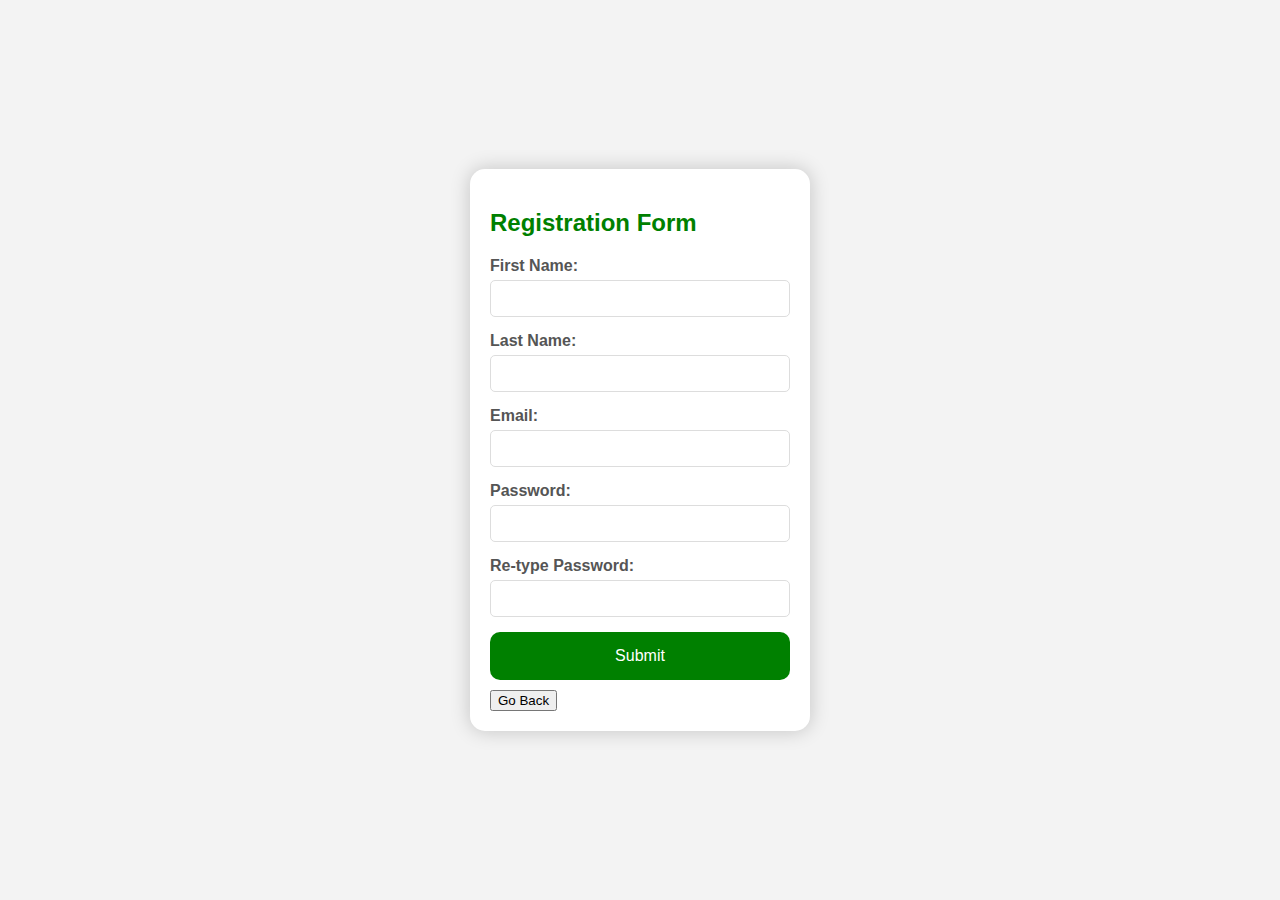
<file: New register.html>
<!DOCTYPE html>
<html lang="en">
	<head>
		<link rel="stylesheet" type="text/css" href="style3.css">
		
		<meta charset="UTF-8" />
		<meta
			name="viewport"
			content="width=device-width, initial-scale=1.0"
		/>
		<title>Registration Form</title>
		<style>
			body {
				font-family: Arial, sans-serif;
				background-color: #f3f3f3;
				margin: 0;
				padding: 0;
				display: flex;
				justify-content: center;
				align-items: center;
				height: 100vh;
			}

			.main {
				background-color: #fff;
				border-radius: 15px;
				box-shadow: 0 0 20px
					rgba(0, 0, 0, 0.2);
				padding: 20px;
				width: 300px;
			}

			.main h2 {
				color: green;
				margin-bottom: 20px;
			}

			label {
				display: block;
				margin-bottom: 5px;
				color: #555;
				font-weight: bold;
			}

			input[type="text"],
			input[type="email"],
			input[type="password"],
			select {
				width: 100%;
				margin-bottom: 15px;
				padding: 10px;
				box-sizing: border-box;
				border: 1px solid #ddd;
				border-radius: 5px;
			}

			button[type="submit"] {
				padding: 15px;
				border-radius: 10px;
				border: none;
				background-color: green;
				color: white;
				cursor: pointer;
				width: 100%;
				font-size: 16px;
				margin-bottom: 10px;
			}
		</style>

		</head>
	<body>
		<div class="main">
			<h2>Registration Form</h2>
			<form action="">
				<label for="first"
					>First Name:</label
				>
				<input
					type="text"
					id="first"
					name="first"
					required
				/>

				<label for="last"
					>Last Name:</label
				>
				<input
					type="text"
					id="last"
					name="last"
					required
				/>

				<label for="email">Email:</label>
				<input
					type="email"
					id="email"
					name="email"
					required
				/>

				<label for="password"
					>Password:</label
				>
				<input
					type="password"
					id="password"
					name="password"
					pattern="^(?=.*\d)(?=.*[a-zA-Z])(?=.*[^a-zA-Z0-9])\S{8,}$"
					title="Password must contain at least one number, 
						one alphabet, one symbol, and be at 
						least 8 characters long"
					required
				/>

				<label for="repassword"
					>Re-type Password:</label
				>
				<input
					type="password"
					id="repassword"
					name="repassword"
					required
				/>

				<button type="submit">
					Submit
				</button>
				<button onclick="goBack()">Go Back</button>
			
			<script> 
					function goBack() { 
					  window.history.back(); 
					} 
					</script> 
			</form>
			
			
			<nav>
		</div> 
		</body>
			
	</body>
		
	
</html>
</file>
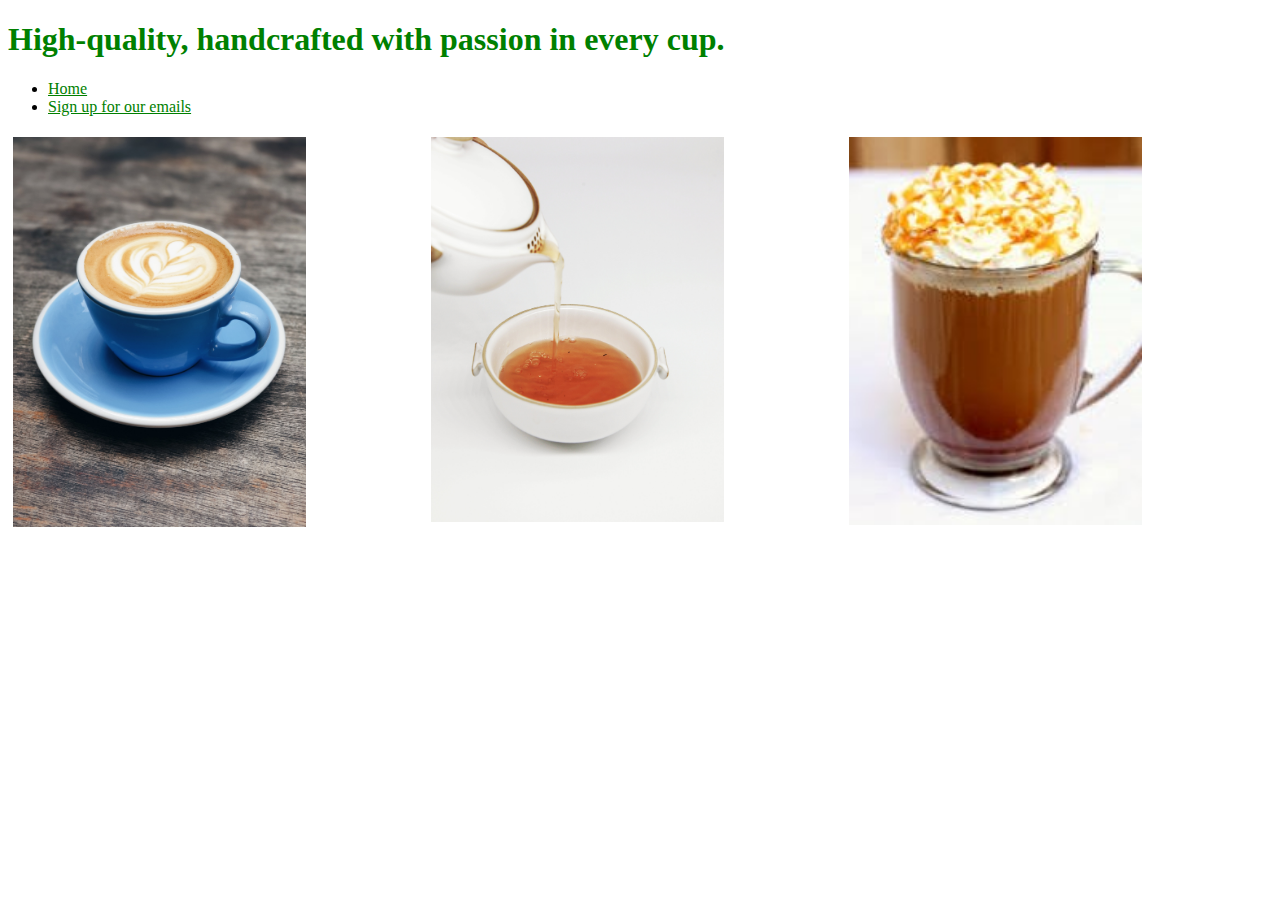
<file: Second page.html>
<!DOCTYPE html>
<html>
<head> 
	<tittle><strong><h1> High-quality, handcrafted with passion in every cup.</h2></strong></tittle>
	<link rel="stylesheet" type="text/css" href="style2.css">
</head>
<body>
	<header>
		<nav>
			<ul>
			  <li><a href="index.html" style="color:green;">Home</a></li>
			  	<li><a href="New register.html" style="color:green;">Sign up for our emails</a></li>
			</ul>
		</nav>
	</header>
	
	<!--coffee picture-->
		<div class="column">
		<div class="row">
		<div class="container">
		<img src="Coffee.jpg" alt="Avatar" class="image" >
		<div class="overlay">
			<div class="text">coffee</div>
		</div>
		</div>
	<!--herbal tea picture-->
		<div class="container">
			<img src="tea.jpg" alt="Avatar" class="image">
			<div class="overlay">
				<div class="text">tea</div>
			</div>
			</div>
	<!--tea picture-->
		<div class="container">
			<img src="caramel mocha.jpg" alt="Avatar" class="image">
			<div class="overlay">
				<div class="text">caramel mocha</div>
			</div>
			</div>
</body>
</html>
</file>
<file: style3.css>
a {
  text-decoration: none;
  display: center;
  padding: 8px 16px;
}

a:hover {
  background-color: #ddd;
  color: black;
}

.previous {
  background-color: #f1f1f1;
  color: black;
}

.next {
  background-color: #04AA6D;
  color: white;
}

.round {
  border-radius: 50%;
}
</file>
<file: style2.css>
/*slector {
	property: value;
}*/

h1 { 
	color: green; 
}

.column {
	flex: 33.33%;
  padding: 5px;
  }

  .row {
	display: flex;
  }
   
.container {
	position: relative;
	width: 50%;
  }
  
  .image {
	display: block;
	width: 70%;
	height: auto;
  }
  
  .overlay {
	position: absolute;
	top: 0;
	bottom: 0;
	left: 0;
	right: 0;
	height: auto;
	width: 70%;
	opacity: 0;
	transition: .5s ease;
	background-color: rgba(255,133,43);
  }
  
  .container:hover .overlay {
	opacity: 10;
  }
  
  .text {
	color: white;
	font-size: 30px;
	position: absolute;
	top: 50%;
	left: 50%;
	-webkit-transform: translate(-50%, -50%);
	-ms-transform: translate(-50%, -50%);
	transform: translate(-50%, -50%);
	text-align: center;
  }
section {
	color: green;	
}
</file>
